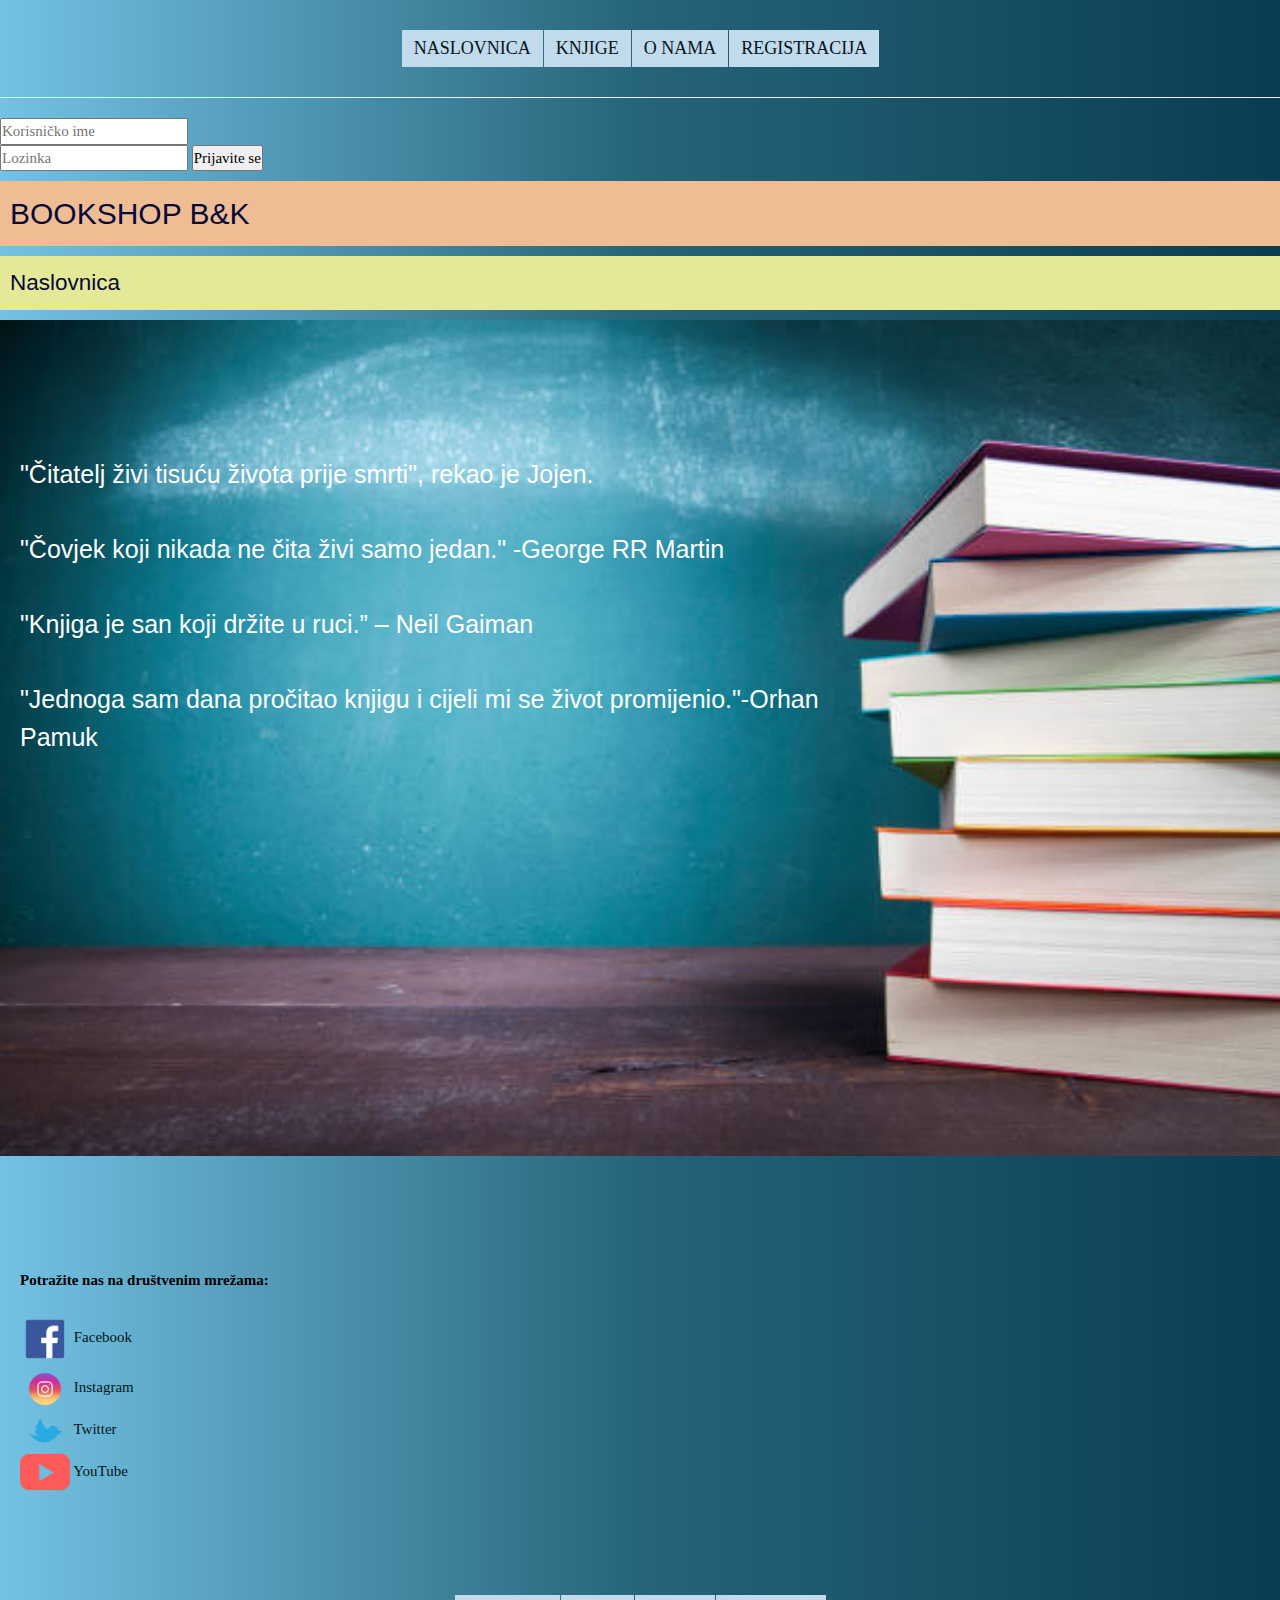
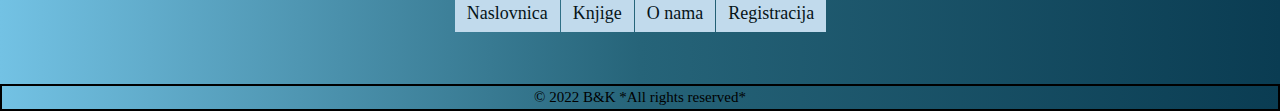
<file: Bookstore/Knjizara/index.html>
<!DOCTYPE html>
<html lang="en">
<head>
    <meta charset="UTF-8">
    <meta http-equiv="X-UA-Compatible" content="IE=edge">
    <meta name="viewport" content="width=device-width, initial-scale=1.0">
    <link rel="stylesheet" href="https://www.w3schools.com/w3css/4/w3.css"> 
    <link rel="stylesheet" href="style.css">
    <title>Naslovnica</title>
</head>

<body>  
    <header>      
    <div id="container">
        <div id="nav">
          <ul>
            <li><a href="index.html" >NASLOVNICA</a></li>
            <li><a href="knjige.html">KNJIGE</a></li>
            <li><a href="o_nama.html">O NAMA</a></li>
            <li><a href="registracija.html">REGISTRACIJA</a></li>
          </ul>
        </div>
      </div>
        <hr>
    </header>

    <form class ="unos" action="kosarica_a.php">
        <input type="text" placeholder="Korisničko ime" name="admin"><br>
        <input type="text" placeholder="Lozinka" name="pass"> 
        <button type="submit">Prijavite se</button>
    </form>   

    <h1 class="naslov1">BOOKSHOP B&K</h1>
    
    <h2 class ="naslov2">Naslovnica</h2>    

    <div class="container">
        <img src="images/background.jpg" alt="" style="width:100%;">
        <div class="text-block">         
        <p>
        "Čitatelj živi tisuću života prije smrti", rekao je Jojen. <br><br>
        "Čovjek koji nikada ne čita živi samo jedan." -George RR Martin <br><br>
        "Knjiga je san koji držite u ruci.” – Neil Gaiman <br><br>  
        "Jednoga sam dana pročitao knjigu i cijeli mi se život promijenio."-Orhan Pamuk <br>
          </p>
        </div>
      </div>
    
    <br>
    <br>
    <br>
    <br>
    <br>

    <div class="nav2">
       <b>Potražite nas na društvenim mrežama: </b> 
        <br> <br>
        <a href="http://www.facebook.com" target="_blank">
            <img src="images/facebook.png" width="50px">            
            Facebook</a> <br>

            <a href="http://www.instagram.com" target="_blank">
                <img src="images/instagram.png" width="50px">            
                Instagram</a> <br>

                <a href="http://www.twitter.com" target="_blank">
                    <img src="images/twitter.png" width="50px">            
                    Twitter</a> <br>

                    <a href="http://www.youtube.com" target="_blank">
                        <img src="images/youtube.png" width="50px">            
                        YouTube</a> <br>                     
                     
    </div>

<br>
<br>
<br>


<div id="container">
    <div id="nav">
      <ul>
        <li><a href="index.html" >Naslovnica</a></li>
        <li><a href="knjige.html">Knjige</a></li>
        <li><a href="o_nama.html">O nama</a></li>
        <li><a href="registracija.html">Registracija</a></li>
      </ul>
    </div>
  </div>

<br>
    <footer class="footer"> © 2022 B&K *All rights reserved* </footer>
</body>
</html>
</file>
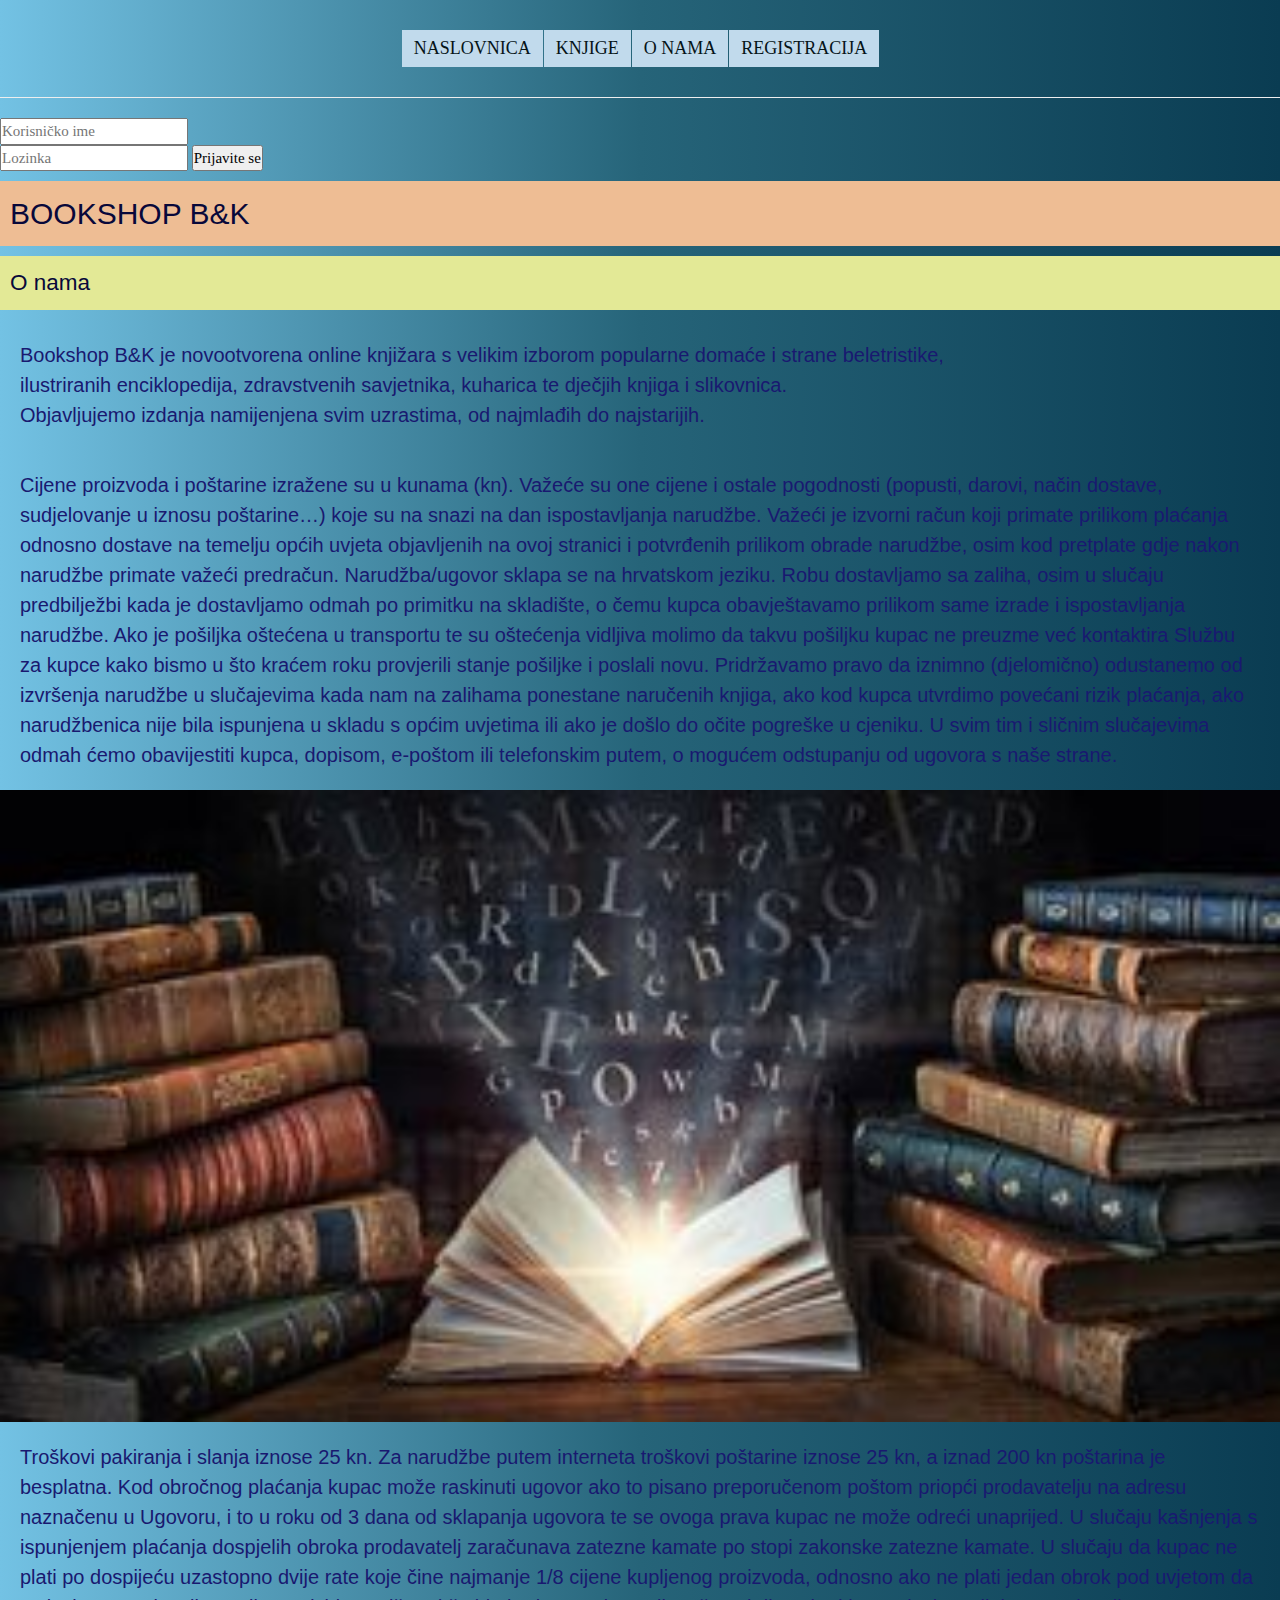
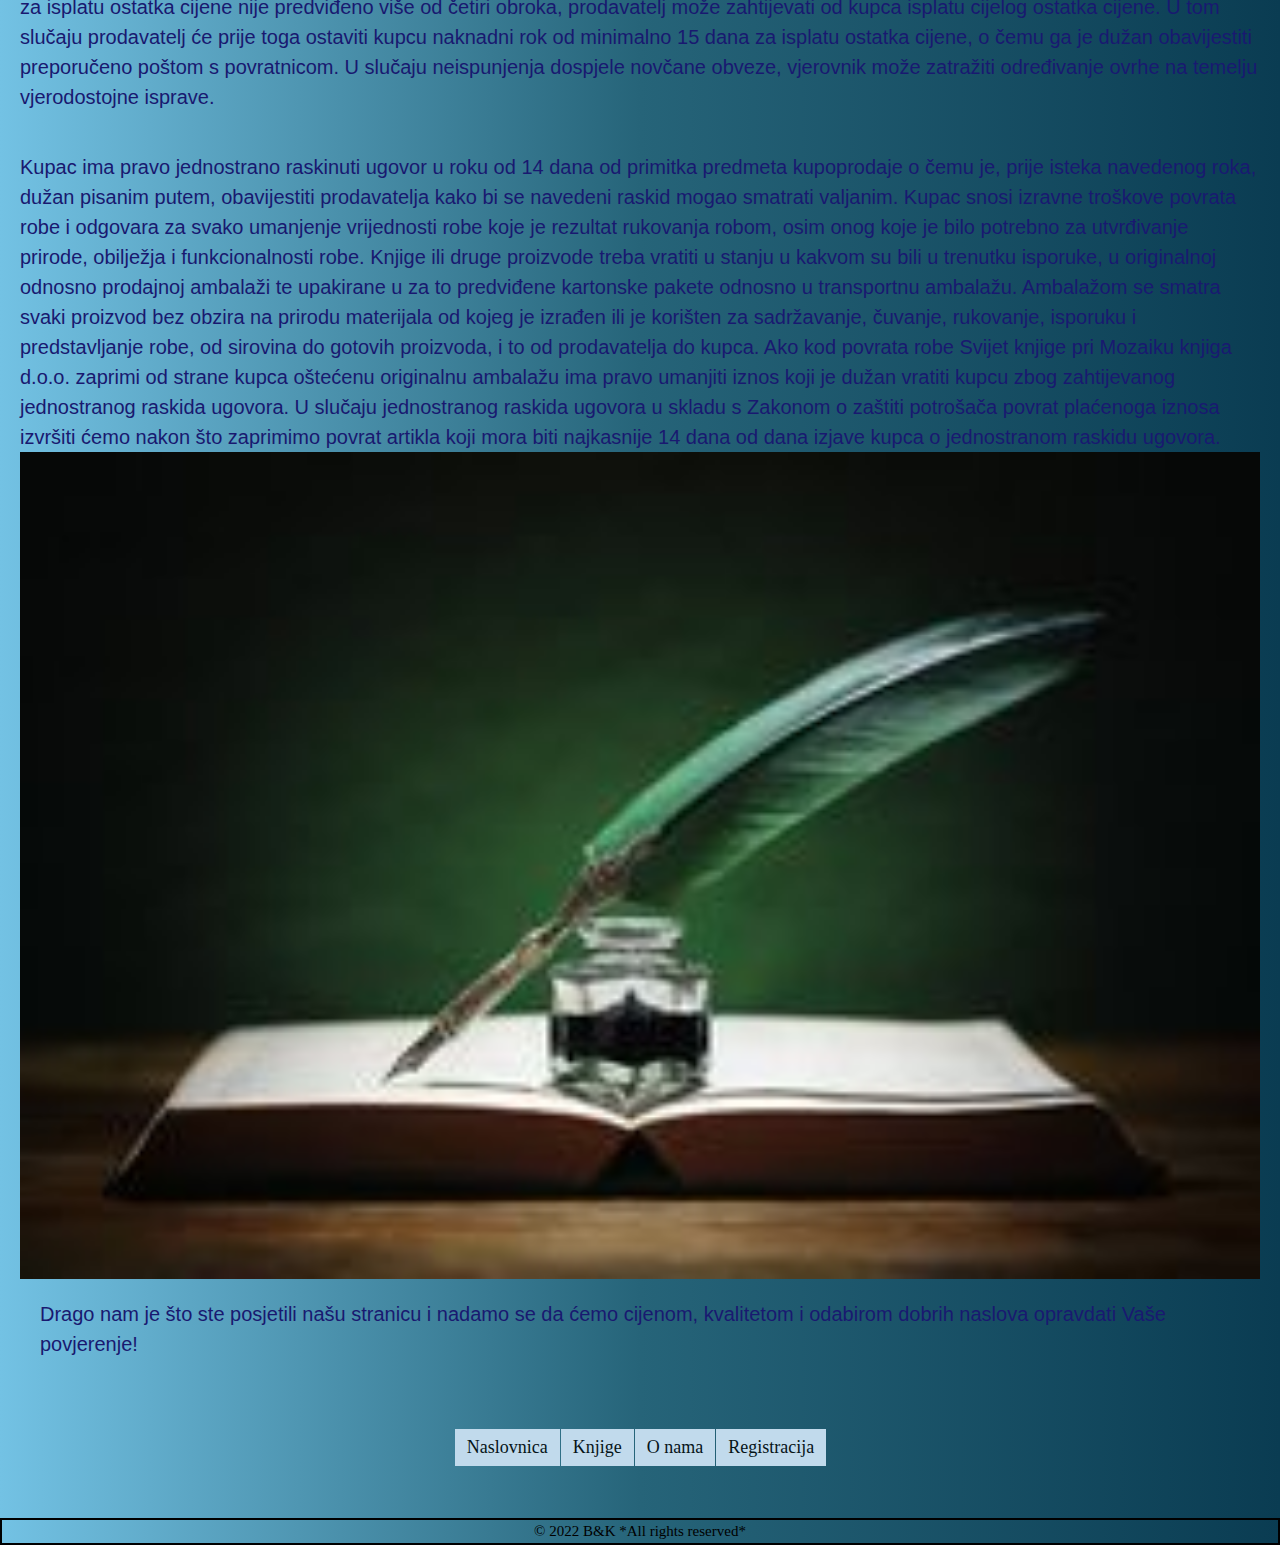
<file: Bookstore/Knjizara/o_nama.html>
<!DOCTYPE html>
<html lang="en">
<head>
    <meta charset="UTF-8">
    <meta http-equiv="X-UA-Compatible" content="IE=edge">
    <meta name="viewport" content="width=device-width, initial-scale=1.0">
    <link rel="stylesheet" href="https://www.w3schools.com/w3css/4/w3.css"> 
    <link rel="stylesheet" href="style.css">
    <title>O nama</title>
</head>

<body>    
    <header>
        <div id="container">
            <div id="nav">
              <ul>
                <li><a href="index.html" >NASLOVNICA</a></li>
                <li><a href="knjige.html">KNJIGE</a></li>
                <li><a href="o_nama.html">O NAMA</a></li>
                <li><a href="registracija.html">REGISTRACIJA</a></li>
              </ul>
            </div>
          </div>
        <hr>
    </header>

    <form class ="unos" action="kosarica_a.php">
      <input type="text" placeholder="Korisničko ime" name="admin"><br>
      <input type="text" placeholder="Lozinka" name="pass"> 
      <button type="submit">Prijavite se</button>
  </form>  
    
    <h1 class="naslov1">BOOKSHOP B&K</h1>
    
    <h2 class="naslov2">O nama</h2>
        
            <section >          
                <article>            
                    Bookshop B&K je novootvorena online knjižara s velikim izborom popularne domaće i strane beletristike,<br>
                    ilustriranih enciklopedija, zdravstvenih savjetnika, kuharica te dječjih knjiga i slikovnica. <br>
                    Objavljujemo izdanja namijenjena svim uzrastima, od najmlađih do najstarijih. <br>            
                </article>
                <article>            
                  Cijene proizvoda i poštarine izražene su u kunama (kn). Važeće su one cijene i ostale pogodnosti (popusti, darovi, način dostave, sudjelovanje u iznosu poštarine…) koje su na snazi na dan ispostavljanja narudžbe. Važeći je izvorni račun koji primate prilikom plaćanja odnosno dostave na temelju općih uvjeta objavljenih na ovoj stranici i potvrđenih prilikom obrade narudžbe, osim kod pretplate gdje nakon narudžbe primate važeći predračun. Narudžba/ugovor sklapa se na hrvatskom jeziku. 
                  Robu dostavljamo sa zaliha, osim u slučaju predbilježbi kada je dostavljamo odmah po primitku na skladište, o čemu kupca obavještavamo prilikom same izrade i ispostavljanja narudžbe.
                  Ako je pošiljka oštećena u transportu te su oštećenja vidljiva molimo da takvu pošiljku kupac ne preuzme već kontaktira Službu za kupce kako bismo u što kraćem roku provjerili stanje pošiljke i poslali novu.
                  Pridržavamo pravo da iznimno (djelomično) odustanemo od izvršenja narudžbe u slučajevima kada nam na zalihama ponestane naručenih knjiga, ako kod kupca utvrdimo povećani rizik plaćanja, ako narudžbenica nije bila ispunjena u skladu s općim uvjetima ili ako je došlo do očite pogreške u cjeniku. U svim tim i sličnim slučajevima odmah ćemo obavijestiti kupca, dopisom, e-poštom ili telefonskim putem, o mogućem odstupanju od ugovora s naše strane.
                </article>
                <img src="images/knjiga.jpg" alt="" style="width:100%">
                <article>            
                  Troškovi pakiranja i slanja iznose 25 kn. Za narudžbe putem interneta troškovi poštarine iznose 25 kn, a iznad 200 kn poštarina je besplatna.
                  Kod obročnog plaćanja kupac može raskinuti ugovor ako to pisano preporučenom poštom priopći prodavatelju na adresu naznačenu u Ugovoru, i to u roku od 3 dana od sklapanja ugovora te se ovoga prava kupac ne može odreći unaprijed.
                  U slučaju kašnjenja s ispunjenjem plaćanja dospjelih obroka prodavatelj zaračunava zatezne kamate po stopi zakonske zatezne kamate.
                  U slučaju da kupac ne plati po dospijeću uzastopno dvije rate koje čine najmanje 1/8 cijene kupljenog proizvoda, odnosno ako ne plati jedan obrok pod uvjetom da za isplatu ostatka cijene nije predviđeno više od četiri obroka, prodavatelj može zahtijevati od kupca isplatu cijelog ostatka cijene. U tom slučaju prodavatelj će prije toga ostaviti kupcu naknadni rok od minimalno 15 dana za isplatu ostatka cijene, o čemu ga je dužan obavijestiti preporučeno poštom s povratnicom.
                   U slučaju neispunjenja dospjele novčane obveze, vjerovnik može zatražiti određivanje ovrhe na temelju vjerodostojne isprave.
                </article>
                <article>            
                  Kupac ima pravo jednostrano raskinuti ugovor u roku od 14 dana od primitka predmeta kupoprodaje o čemu je, prije isteka navedenog roka, dužan pisanim putem, obavijestiti prodavatelja kako bi se navedeni raskid mogao smatrati valjanim.
                  Kupac snosi izravne troškove povrata robe i odgovara za svako umanjenje vrijednosti robe koje je rezultat rukovanja robom, osim onog koje je bilo potrebno za utvrđivanje prirode, obilježja i funkcionalnosti robe.
                  Knjige ili druge proizvode treba vratiti u stanju u kakvom su bili u trenutku isporuke, u originalnoj odnosno prodajnoj ambalaži te upakirane u za to predviđene kartonske pakete odnosno u transportnu ambalažu.
                   Ambalažom se smatra svaki proizvod bez obzira na prirodu materijala od kojeg je izrađen ili je korišten za sadržavanje, čuvanje, rukovanje, isporuku i predstavljanje robe, od sirovina do gotovih proizvoda, i to od prodavatelja do kupca.
                   Ako kod povrata robe Svijet knjige pri Mozaiku knjiga d.o.o. zaprimi od strane kupca oštećenu originalnu ambalažu ima pravo umanjiti iznos koji je dužan vratiti kupcu zbog zahtijevanog jednostranog raskida ugovora.
                 U slučaju jednostranog raskida ugovora u skladu s Zakonom o zaštiti potrošača povrat plaćenoga iznosa izvršiti ćemo nakon što zaprimimo povrat artikla koji mora biti najkasnije 14 dana od dana izjave kupca o jednostranom raskidu ugovora.

                <img src="images/reg.jpg" alt="" style="width: 100%;">             
                <article>                                
                  Drago nam je što ste posjetili našu stranicu i nadamo se da ćemo cijenom, kvalitetom i odabirom dobrih naslova opravdati Vaše povjerenje!
                </article>
       </section>

    <div id="container">
        <div id="nav">
          <ul>
            <li><a href="index.html" >Naslovnica</a></li>
            <li><a href="knjige.html">Knjige</a></li>
            <li><a href="o_nama.html">O nama</a></li>
            <li><a href="registracija.html">Registracija</a></li>
          </ul>
        </div>
      </div>
    <br>
    <footer class="footer"> © 2022 B&K *All rights reserved* </footer>
</body>
</html>
</file>
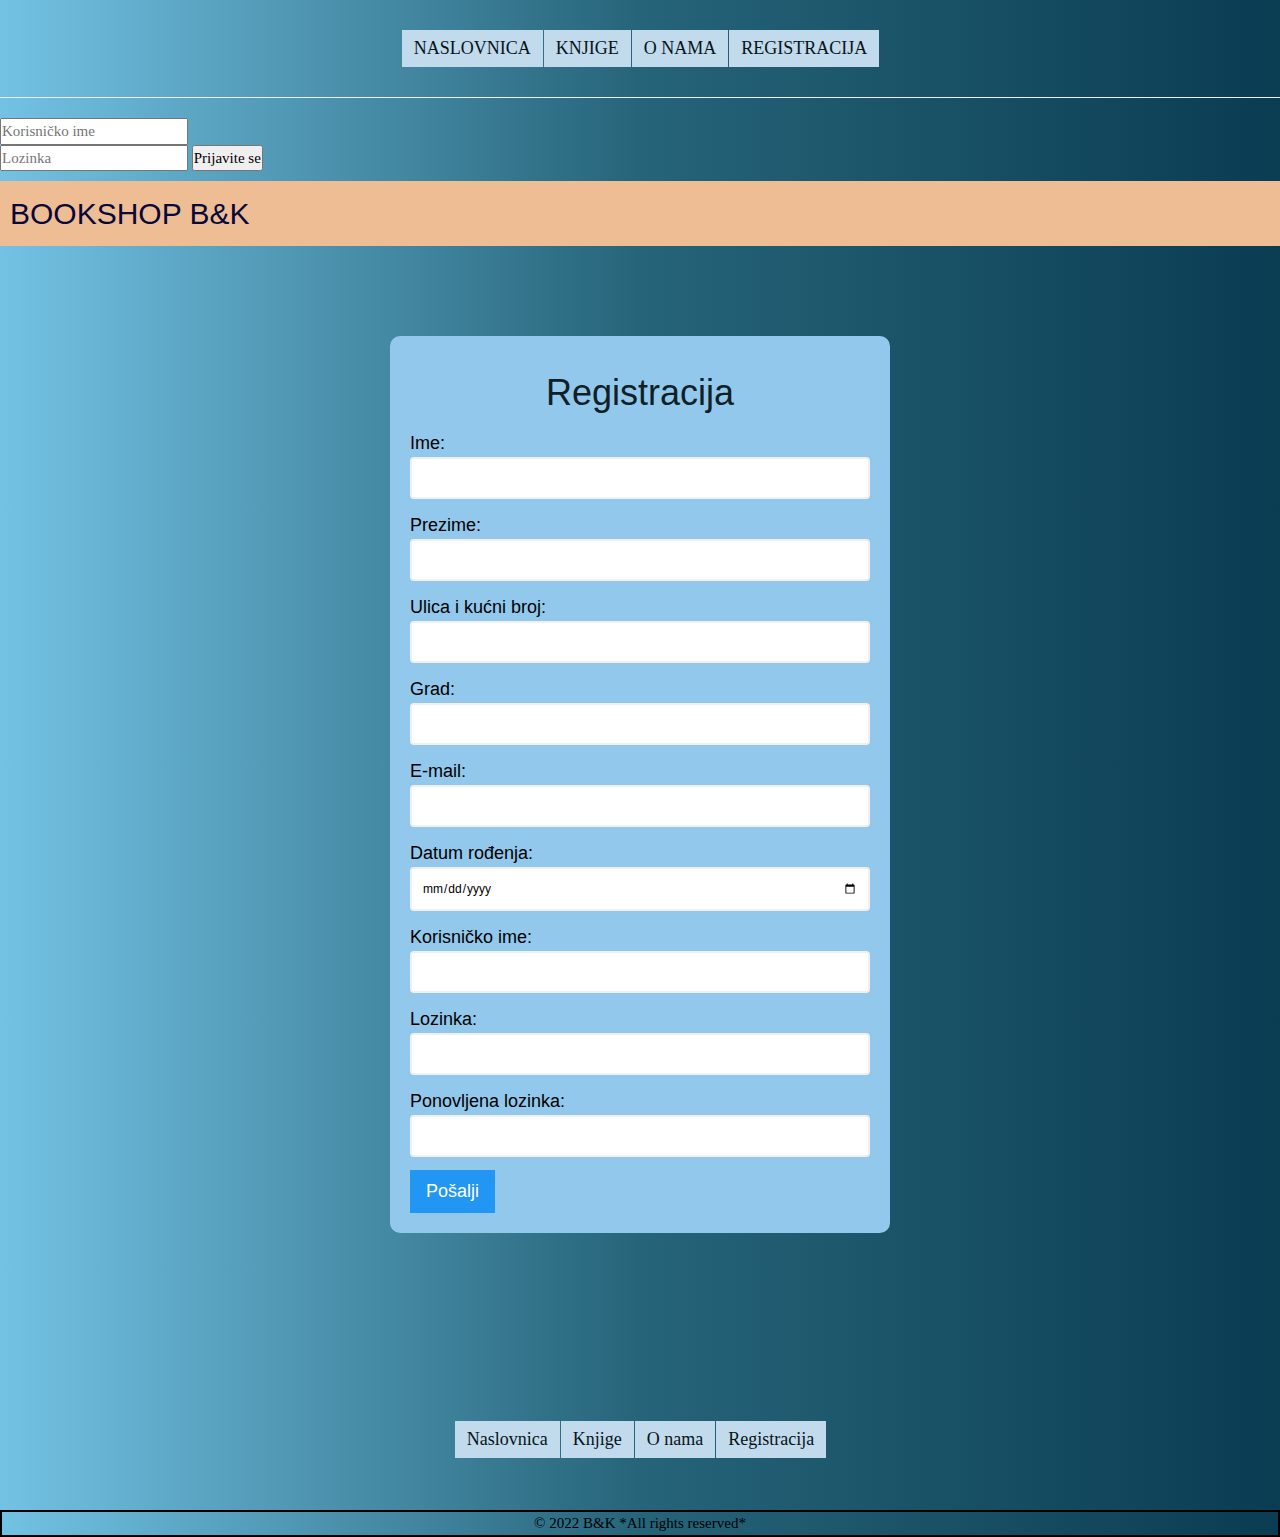
<file: Bookstore/Knjizara/registracija.html>
<!DOCTYPE html>
<html lang="en">
<head>
    <meta charset="UTF-8">
    <meta http-equiv="X-UA-Compatible" content="IE=edge">
    <meta name="viewport" content="width=device-width, initial-scale=1.0">
    <link rel="stylesheet" href="https://www.w3schools.com/w3css/4/w3.css"> 
    <link rel="stylesheet" href="style.css">
    <title>Registracija</title>
  
  <!-- 
    <script defer src ="form.js"></script>  
  -->
  
 

</head>

<body>
    <header>
        <div id="container">
            <div id="nav">
              <ul>
                <li><a href="index.html" >NASLOVNICA</a></li>
                <li><a href="knjige.html">KNJIGE</a></li>
                <li><a href="o_nama.html">O NAMA</a></li>
                <li><a href="registracija.html">REGISTRACIJA</a></li>
              </ul>
            </div>
          </div>
        <hr>
    </header>

    <form class ="unos" action="kosarica_a.php">
        <input type="text" placeholder="Korisničko ime" name="admin"><br>
        <input type="text" placeholder="Lozinka" name="pass"> 
        <button type="submit">Prijavite se</button>
    </form> 

    <h1 class="naslov1">BOOKSHOP B&K</h1>

 <div class="container">
      
      <form action="registracija.php" method="POST" id="form" >
       
       
          <h1>Registracija</h1> 

          <div class="input-control">         
              <label for="ime">Ime:</label>
              <input name="ime" id="ime" type="text">
              <div class="error"></div>
          </div>

          <div class="input-control">
              <label for="prezime">Prezime:</label>
              <input name="prezime" id="prezime" type="text">
              <div class="error"></div>
          </div>
          
          <div class="input-control">
            <label for="ulica">Ulica i kućni broj:</label>
            <input id="ulica" name="ulica" type="text">
            <div class="error"></div>
      </div>

        <div class="input-control">
          <label for="grad">Grad:</label>
         <input id="grad" name="grad" type="text">          
         <div class="error"></div>
      </div> 

          <div class="input-control">
              <label for="email">E-mail:</label>
              <input id="email" name="email" type="text">
              <div class="error"></div>
          </div>

          <div class="input-control">
            <label for="datum">Datum rođenja:</label>      
            <input id="datum" name="datum" type="date">
            <div class="error"></div>
        </div>

          <div class="input-control">
            <label for="username">Korisničko ime:</label>
            <input id="username" name="username" type="text">
            <div class="error"></div>
        </div>

          <div class="input-control">
              <label for="password1">Lozinka:</label>
              <input id="password1"name="password1" type="password">
              <div class="error"></div>
          </div>

          <div class="input-control">
              <label for="password2">Ponovljena lozinka:</label>
              <input id="password2"name="password2" type="password">
              <div class="error"></div>
          </div>       
           <input type="submit" value="Pošalji" class="w3-btn w3-blue">     
         
      </form>

  </div>

<br><br><br><br><br><br><br>

<div id="container">
    <div id="nav">
      <ul>
        <li><a href="index.html" >Naslovnica</a></li>
        <li><a href="knjige.html">Knjige</a></li>
        <li><a href="o_nama.html">O nama</a></li>
        <li><a href="registracija.html">Registracija</a></li>
      </ul>
    </div>
  </div>

    <br>





    <script>

      const form = document.getElementById('form');
      const ime = document.getElementById('ime');
      const prezime = document.getElementById('prezime');
      const ulica = document.getElementById('ulica');
      const grad = document.getElementById('grad');
      const datum = document.getElementById('datum');
      const email = document.getElementById('email');
      const username = document.getElementById('username');
      const password1 = document.getElementById('password1');
      const password2 = document.getElementById('password2');
      
      form.addEventListener('submit', e => {
         // e.preventDefault();
       
         validateInputs();
      });
      
/*

      form.addEventListener('submit', (e)=>{
    
    validateInputs();
    console.log(isFormValid());
    if(isFormValid()==true){
        form.submit();
     }else {
         e.preventDefault();
     }

});

function isFormValid(){
    const inputContainers = form.querySelectorAll('.input-group');
    let result = true;
    inputContainers.forEach((container)=>{
        if(container.classList.contains('error')){
            result = false;
        }
    });
    return result;
}
*/



      const setError = (element, message) => {
          const inputControl = element.parentElement;
          const errorDisplay = inputControl.querySelector('.error');
      
          errorDisplay.innerText = message;
          inputControl.classList.add('error');
          inputControl.classList.remove('success')
      }
      
      const setSuccess = element => {
          const inputControl = element.parentElement;
          const errorDisplay = inputControl.querySelector('.error');
      
          errorDisplay.innerText = '';
          inputControl.classList.add('success');
          inputControl.classList.remove('error');
      };
      
      const isValidEmail = email => {
          const re = /^(([^<>()[\]\\.,;:\s@"]+(\.[^<>()[\]\\.,;:\s@"]+)*)|(".+"))@((\[[0-9]{1,3}\.[0-9]{1,3}\.[0-9]{1,3}\.[0-9]{1,3}\])|(([a-zA-Z\-0-9]+\.)+[a-zA-Z]{2,}))$/;
          return re.test(String(email).toLowerCase());
      }
      
      const validateInputs = () => {
      
          const imeValue = ime.value.trim();
          const prezimeValue = prezime.value.trim();
          const ulicaValue = ulica.value.trim();
          const gradValue = grad.value.trim();
          const datumValue = datum.value.trim();
          const emailValue = email.value.trim();
          const usernameValue = username.value.trim();
          const passwordValue = password1.value.trim();
          const password2Value = password2.value.trim();
      
      
          if(imeValue === '') {
              setError(ime, 'Ime je obavezno!');
          } else {
              setSuccess(ime);
          }
      
          if(prezimeValue === '') {
              setError(prezime, 'Prezime je obavezno!');
          } else {
              setSuccess(prezime);
          }
      
          if(ulicaValue === '') {
              setError(ulica, 'Ulica i kućni broj su obavezni!');
          } else {
              setSuccess(ulica);
          }
      
          if(gradValue === '') {
              setError(grad, 'Grad je obavezan!');
          } else {
              setSuccess(grad);
          }
      
          if(datumValue === '') {
              setError(datum, 'Datum je obavezan!');
          } else {
              setSuccess(datum);
          }
      
          if(emailValue === '') {
              setError(email, 'E-mail je obavezan!');
          } else if (!isValidEmail(emailValue)) {
              setError(email, 'Unesite ispravnu e-mail adresu!');
          } else {
              setSuccess(email);
          }
          
          if(usernameValue === '') {
              setError(username, 'Korisničko ime je obavezno!');
          } else {
              setSuccess(username);
          }
      
          if(passwordValue === '') {
              setError(password1, 'Lozinka je obavezna!');
          } else if (passwordValue.length < 10 ) {
              setError(password1, 'Lozinka mora imati najmanje 10 znamenaka!')
          } else {
              setSuccess(password1);
          }
      
          if(password2Value === '') {
              setError(password2, 'Potvrdite lozinku!');
          } else if (password2Value !== passwordValue) {
              setError(password2, "Lozinke se ne podudaraju!");
          } else {
              setSuccess(password2);
          }
      
      }
      </script>



    <footer class="footer"> © 2022 B&K *All rights reserved* </footer>
</body>
</html>
</file>
<file: Bookstore/Knjizara/style.css>
.naslov1{
  background-color: rgb(238, 189, 148);
  color: rgb(8, 8, 58);
  font-size: 200%;
  padding: 10px;
  margin: 10px 0 px;
}

.naslov2{
  background-color: rgb(227, 233, 150);
  color: rgb(8, 8, 58);
  font-size: 150%;
  padding: 10px;
  margin: 10px 0 px;

}


.slika{
  display: block;
  margin-left: auto;
  margin-right: auto;
  width: 100%;
}

 body {
  background: linear-gradient(to right, #73c2e4, #266479, #0a3c52);
  font-family: 'Poppins', sans-serif;
}

#form {
  width: 500px;
  margin: 10vh auto 0 auto;
  padding: 20px;
  background-color: rgb(146, 200, 236);
  border-radius: 10px;
  font-size: 18px;
}

#form h1 {
  color: #0f2027;
  text-align: center;
}

#form button {
  padding: 10px;
  margin-top: 10px;
  width: 100%;
  color: white;
  background-color: rgb(14, 105, 133);
  border: none;
  border-radius: 4px;
}

.input-control {
  display: flex;
  flex-direction: column;
}

.input-control input {
  border: 2px solid #f0f0f0;
border-radius: 4px;
display: block;
font-size: 12px;
padding: 10px;
width: 100%;
}

.input-control input:focus {
  outline: 0;
}

.input-control.success input {
  border-color: #85dcf1;
}

.input-control.error input {
  border-color: #f10e3b;
}

.input-control .error {
  color: #ee1440;
  font-size: 12px;
  height: 13px;
}



footer{
  text-align: center;
  border: 2px solid black;
}


* {
  padding: 0;
  margin: 0;
}

body {
  font-family: Georgia, "Times New Roman", Times, serif;
}

a, a:visited {
  text-decoration: none;
  color: #061418;
}

a:focus, a:hover {
  color: #f3af77;
}

#container {
  margin: 30px;
}

#nav {
  overflow: hidden;
  position: relative;
  
}

#nav ul {
  float: left;
  position: relative;
  left: 50%;
}

#nav li {
  display: block;
  float: left;
  list-style: none none outside;
  position: relative;
  right: 50%;
  font-size: 18px;
  margin-left: 1px;
}

#nav a {
  display: block;
  padding: 6px 12px;
  background: #c1daec;
  line-height: 25px;
}


 .nav2{
  margin: 0px 20px;
 }

 .container {
  position: relative;
  font-family: Arial;
}

 .text-block {
  font-size: 25px;
  position: absolute;
  bottom: 400px;
  right: 400px;  
  color: white;
  padding-left: 20px;
  padding-right: 20px;
}


article{
  font-size: 20px;
  font-family: 'Lucida Sans', 'Lucida Sans Regular', 'Lucida Grande', 'Lucida Sans Unicode', Geneva, Verdana, sans-serif;
  margin: auto;
  padding: 20px;
  color: midnightblue;

}
</file>
